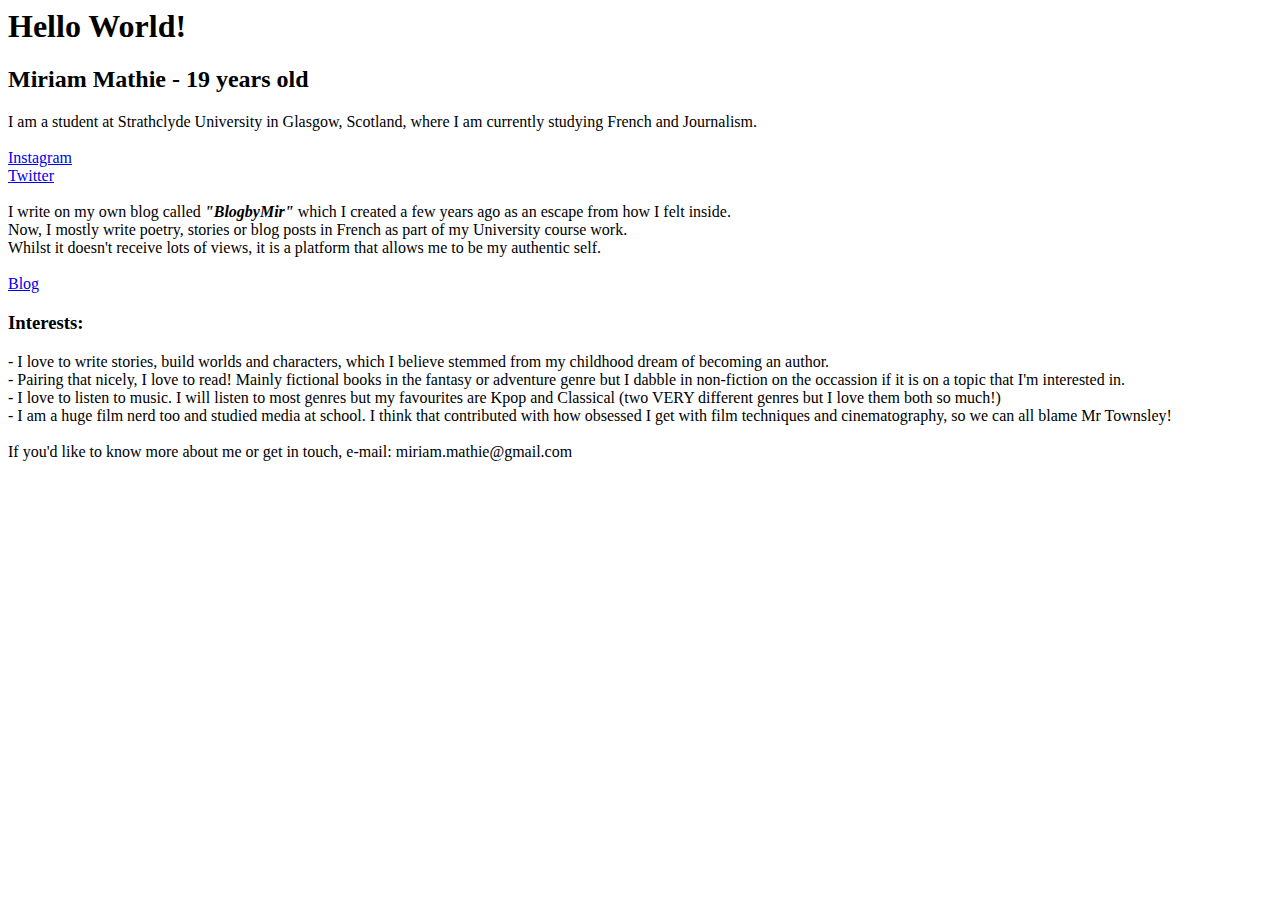
<file: index.html>
<DOCTYPE html>
<html>
<body>
<h1>Hello World!</h1>
<h2>Miriam Mathie - 19 years old</h2>
<p>I am a student at Strathclyde University in Glasgow, Scotland, where I am currently studying French and Journalism.
<br><br>
<a href="https://www.instagram.com/miriammathie/">Instagram</a>
<br> <a href="https://www.twitter.com/alilbitofmiriam">Twitter</a>
<br><br>
I write on my own blog called <b><i>"BlogbyMir"</i></b> which I created a few years ago as an escape from how I felt inside.
<br>Now, I mostly write poetry, stories or blog posts in French as part of my University course work.
<br>Whilst it doesn't receive lots of views, it is a platform that allows me to be my authentic self.
<br><br>
<a href="https://www.blogbymir.wordpress.com">Blog</a>
</p>
<h3><b>Interests:</b> </h3>
<p> - I love to write stories, build worlds and characters, which I believe stemmed from my childhood dream of becoming an author.
<br> - Pairing that nicely, I love to read! Mainly fictional books in the fantasy or adventure genre but I dabble in non-fiction on the occassion if it is on a topic that I'm interested in.
<br> - I love to listen to music. I will listen to most genres but my favourites are Kpop and Classical (two VERY different genres but I love them both so much!)
<br> - I am a huge film nerd too and studied media at school. I think that contributed with how obsessed I get with film techniques and cinematography, so we can all blame Mr Townsley!
<br><br>
If you'd like to know more about me or get in touch, e-mail: miriam.mathie@gmail.com
</p>
</body>
</html>
</file>
